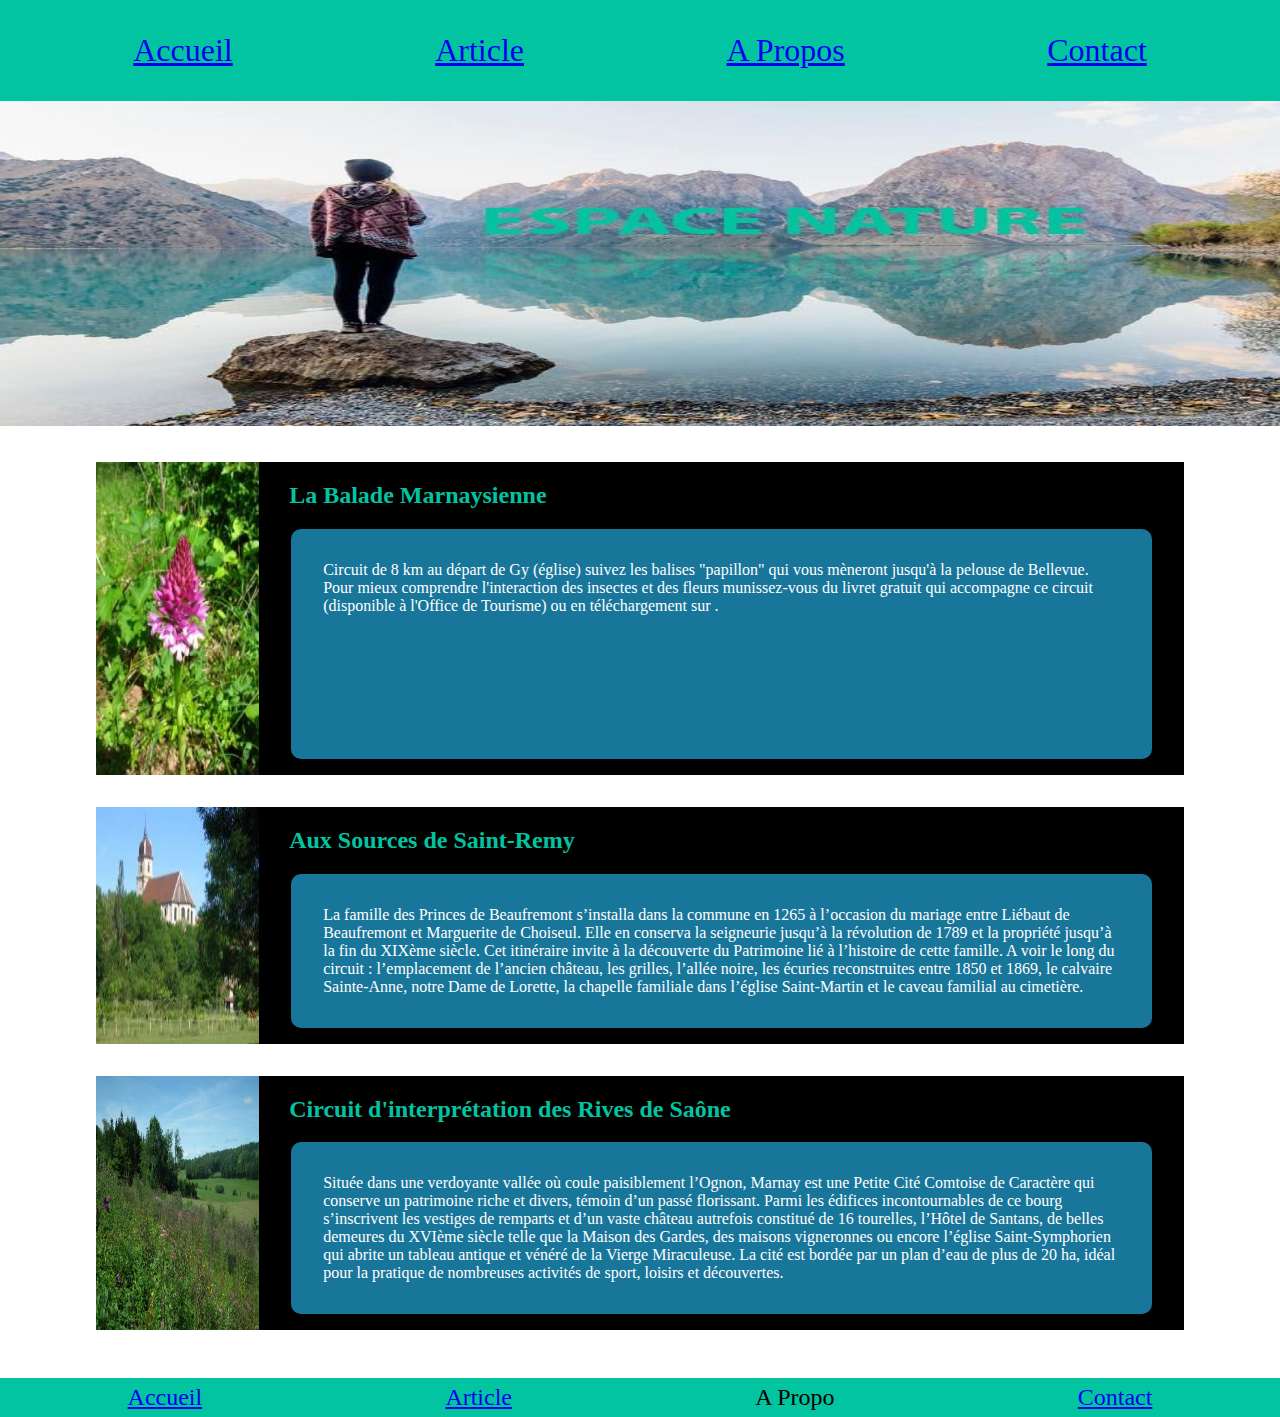
<file: index.html>
<!DOCTYPE html>
<html lang="fr">
<head>
    <meta charset="UTF-8">
    <link rel="stylesheet" href="style.css">
    <link rel="stylesheet" href="media.css">

    <title>ESPACE NATURE</title>
</head>
<body>
    
<div class="flexnav">
    <nav>
        <ul>
            <li><a href="#">Accueil</a></li>
            <li><a href="#articles">Article</a></li>
            <li><a href="#">A Propos</a></li>
            <li><a href="contact.html">Contact</a></li>
        </ul>
    </nav>
</div>
   
    
        <div class="flexcontainer1">
            <img src="photo1.jpg" alt="photo d'une personne devant un lac de montagne">

        </div>
    
    <div class="articles">

        <div class="flexcontainer2">
           
            <img src="photo2.jpg" alt="photo d'une orquider">

            <div class="color">
                <h2>La Balade Marnaysienne</h2>
                <p>Circuit de 8 km au départ de Gy (église) suivez les balises "papillon" qui vous mèneront jusqu'à la pelouse de Bellevue. Pour mieux comprendre l'interaction des insectes et des fleurs munissez-vous du livret gratuit qui accompagne ce circuit (disponible à l'Office de Tourisme) ou en téléchargement sur .</p>
             </div>
        </div>
        
    
        <div class="flexcontainer3">

                <img src="photo3.jpg" alt="photo d'une orquider">

             <div class="color">
                <h2>Aux Sources de Saint-Remy</h2>
                <p>La famille des Princes de Beaufremont s’installa dans la commune en 1265 à l’occasion du mariage entre Liébaut de Beaufremont et Marguerite de Choiseul. Elle en conserva la seigneurie jusqu’à la révolution de 1789 et la propriété jusqu’à la fin du XIXème siècle. Cet itinéraire invite à la découverte du Patrimoine lié à l’histoire de cette famille. A voir le long du circuit : l’emplacement de l’ancien château, les grilles, l’allée noire, les écuries reconstruites entre 1850 et 1869, le calvaire Sainte-Anne, notre Dame de Lorette, la chapelle familiale dans l’église Saint-Martin et le caveau familial au cimetière.</p>
             </div>
                    
        </div>

        <div class="flexcontainer4">
            <img src="photo4.jpg" alt="photo d'une orquider">
            <div class="color">
                <h2>Circuit d'interprétation des Rives de Saône</h2>
                <p>Située dans une verdoyante vallée où coule paisiblement l’Ognon, Marnay est une Petite Cité Comtoise de Caractère qui conserve un patrimoine riche et divers, témoin d’un passé florissant. Parmi les édifices incontournables de ce bourg s’inscrivent les vestiges de remparts et d’un vaste château autrefois constitué de 16 tourelles, l’Hôtel de Santans, de belles demeures du XVIème siècle telle que la Maison des Gardes, des maisons vigneronnes ou encore l’église Saint-Symphorien qui abrite un tableau antique et vénéré de la Vierge Miraculeuse. La cité est bordée par un plan d’eau de plus de 20 ha, idéal pour la pratique de nombreuses activités de sport, loisirs et découvertes.</p>
            </div>
        
        </div> 
    </div>
<footer>
    <ul>
        <li><a href="#">Accueil</a></li>
        <li><a href="#">Article</a></li>
        <li>A Propo</li>
        <li><a href="Contact.html">Contact</a></li>
    </ul>
</footer>



</body>
</html>
</file>
<file: style.css>
html{
    margin: 0em;
    padding: 0em;
}

body, footer{
    margin: 0;
    padding: 0;

}

nav ul {

    font-size: 2em;
    text-align: center;
    list-style-type: none;
    margin: 0;
    padding: 1em;
    background-color:#03c4a1;
    
    display: flex;
    justify-content: space-around;

}
h2{
    color: #03c4a1;
    padding-left: 1.25em;
}





.flexcontainer1 img{
   
    height: 325px;
    width: 100%;

 
}
.flexcontainer1 img{
   
    width: 100%;
    
}
p{
    color: #ffffff;
    margin-left: 2em;
    margin-right: 2em;
    padding: 2em;
    background-color: rgb(25, 118, 155);
}
li {
    display: inline;
}
.articles{
   
    margin-left: 6em;
    margin-right: 6em;
}
.flexcontainer2 img{
    max-width: 15%;
    height: auto;
}
.color{

    background-color: rgb(0, 0, 0);
}


.flexcontainer2 p, .flexcontainer2 h1{
    padding-bottom: 9em;
    padding-left: 2em;
    border: none;
    border-radius: 10px;
}

.flexcontainer2 {
   padding-top: 2em;
    display: flex;
    flex-direction: row;

}

.flexcontainer3 img{
    max-width: 15%;
    height: auto;

}
.flexcontainer3 p{

    padding-left: 2em;
    border: none;
   border-radius: 10px;
}
.flexcontainer3  {
    padding-top: 2em;
    display: flex;
    flex-direction: row ;
}
.flexcontainer4 img {

    max-width: 15%;
    height: auto;
    display: flex;
    flex-direction: row ;
}

.flexcontainer4 p {

    padding-left: 2em;
    border: none;
    border-radius: 10px;
}
.flexcontainer4 {
   padding-top: 2em;
   display: flex;
   flex-direction: row;
}
footer{
    width: 100%;
    width: 100%;
    position: absolute;
}

footer ul {
    font-size: 1.5em;
    background-color: #03c4a1;
    margin-top: 2em;
    margin-bottom: 0em;
    padding: 0.25em;
    display: flex;
    justify-content: space-around;
    list-style: none;


}
</file>
<file: media.css>
@media screen and (max-width:720px) {
    .flexcontainer2 {
        display: flex;
        flex-direction: column;

    }
    .flexcontainer2 img{
        max-width: 30%;
        margin: auto;
        
    }
    .flexcontainer3 {
        display: flex;
        flex-direction: column;
        
    }
    .flexcontainer3 img{
        margin: auto;
        max-width: 30%;
    }
    .flexcontainer4 {
        display: flex;
        flex-direction: column;
        
    }
    .flexcontainer4 img{
        margin: auto;
        max-width: 30%;
    }
}
</file>
